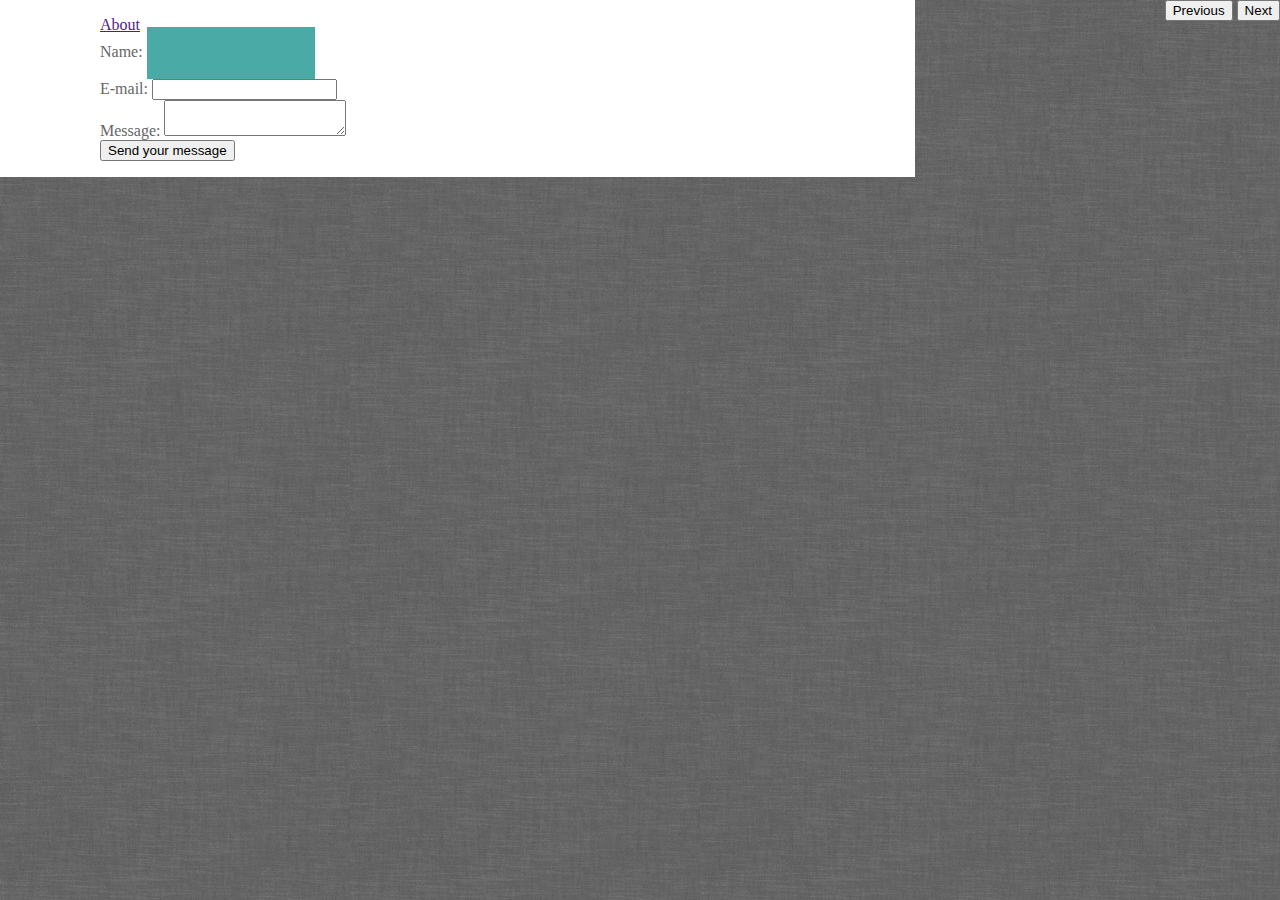
<file: contact.html>
<!DOCTYPE html>
<html lang="en-us">

<head>
  <meta charset="utf-8" />
  <meta http-equiv="X-UA-Compatible" content="IE=edge">
  <title>Student Bio</title>

  <link rel="stylesheet" href="assets/css/style.css">
</head>

<body>
  <header>
    <nav></nav>
    <ul>
      <a href=""><li>About</li></a>
    </ul>
    </body>
    <div id="container">
      <form action="/my-handling-form-page" method="post">
        <div>
          <label for="name">Name:</label>
          <input type="text" id="name" name="user_name">
        </div>

        <div>
          <label for="mail">E-mail:</label>
          <input type="email" id="mail" name="user_email">
        </div>

        <div>
          <label for="msg">Message:</label>
          <textarea id="msg" name="user_message"></textarea>
        </div>

        <div class="button">
          <button type="submit">Send your message</button>
        </div>
      </form>
  </header>


  </div>

  <div style="overflow:auto;">
    <div style="float:right;">
      <button type="button" id="prevBtn" onclick="nextPrev(-1)">Previous</button>
      <button type="button" id="nextBtn" onclick="nextPrev(1)">Next</button>
    </div>
  </div>


  </form>
</body>

</html>
</file>
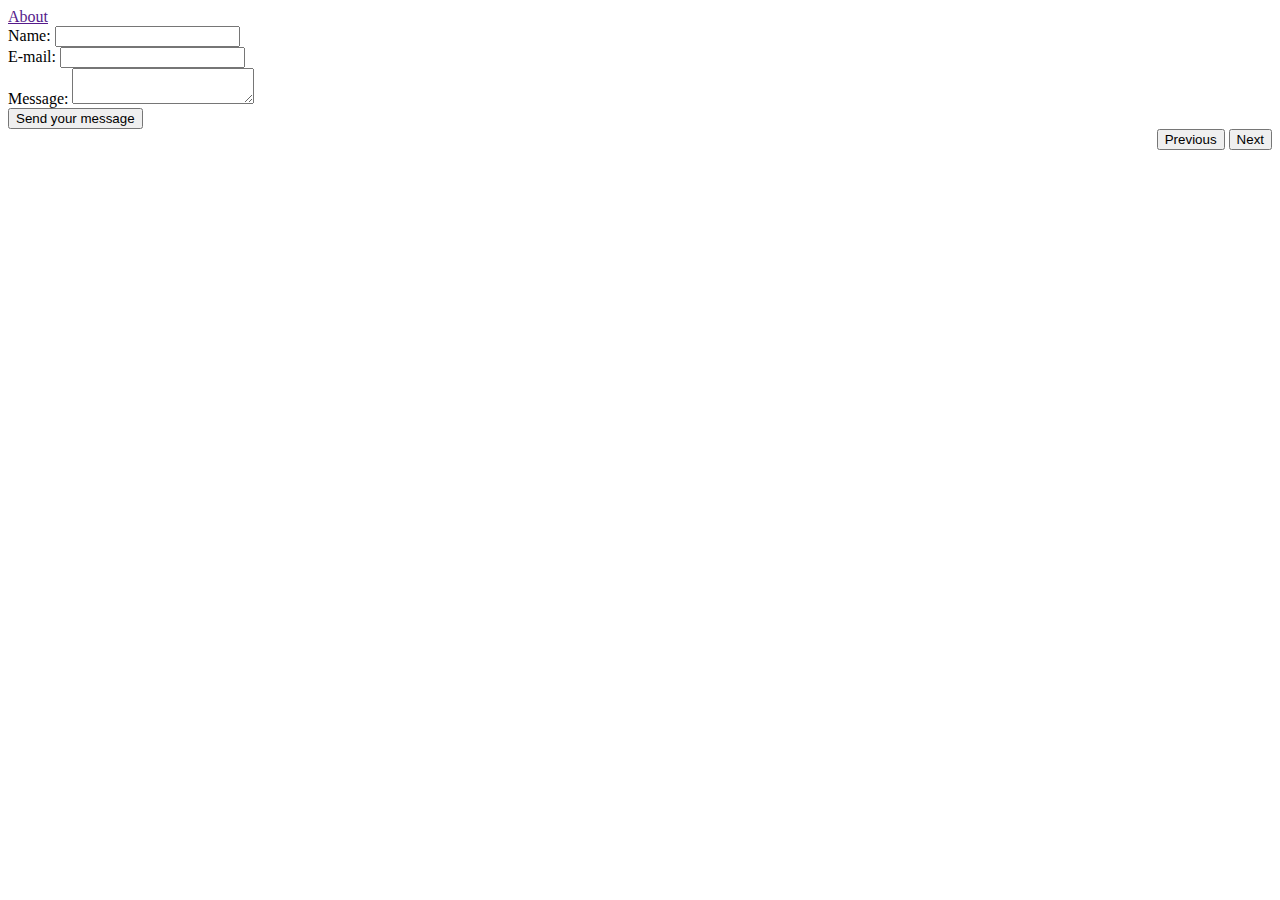
<file: Basic-Portfolio/Basic-Portfolio/contact.html>
<!DOCTYPE html>
<html lang="en-us">

<head>
  <meta charset="utf-8" />
  <meta http-equiv="X-UA-Compatible" content="IE=edge">
  <title>Student Bio</title>

  <link rel="stylesheet" href="assets/css/style.css">
</head>

<body>
  <header>
    <nav></nav>
    <ul>
      <a href=""><li>About</li></a>
    </ul>
    </body>
    <div id="container">
      <form action="/my-handling-form-page" method="post">
        <div>
          <label for="name">Name:</label>
          <input type="text" id="name" name="user_name">
        </div>

        <div>
          <label for="mail">E-mail:</label>
          <input type="email" id="mail" name="user_email">
        </div>

        <div>
          <label for="msg">Message:</label>
          <textarea id="msg" name="user_message"></textarea>
        </div>

        <div class="button">
          <button type="submit">Send your message</button>
        </div>
      </form>
  </header>


  </div>

  <div style="overflow:auto;">
    <div style="float:right;">
      <button type="button" id="prevBtn" onclick="nextPrev(-1)">Previous</button>
      <button type="button" id="nextBtn" onclick="nextPrev(1)">Next</button>
    </div>
  </div>


  </form>
</body>

</html>
</file>
<file: assets/css/style.css>
body{
    
    background-image: url("../css/Basic-Portfolio/Basic-Portfolio/assets/images/grey_wash_wall.png");
    padding: 0;
    margin: 0;
   
}

header {
    display: block;
    background-color: #ffffff;
    color: #666666;
    max-width: 100%;
    padding: 16px 100px;
    font-size: 16px;
    margin: auto;
    float: left;
    height: 100%;
}

h1{
    overflow: hidden;
    display: inline-block;
    background-color: #4aaaa5;
    text-align: center;
    font-size: 50px;
    margin-top: 50px;
    line-height: 45px;
    word-break: break-all;

}
.topnav{
    overflow: hidden;
    background-color: #ffffff;
    padding: 0px;


}
.topnav a{
    float: right;
    text-align: center;
    padding: 14px 16px;
    text-decoration: none;
    font-size: 17px;
}
.nav a:hover{
    background-color: #4aaaa5;

}

li a {
    color:#777777;
    display: inline;
    position: relative;
    font-family: Arial, Helvetica, sans-serif;
    text-emphasis: none;
}
ul{
    list-style-type: none;
    margin: 0;
    padding: 0;
    overflow: hidden;
    background-color: #ffffff;

}

.content{
    max-width: 500px;
    margin: auto;
    background: #ffffff;
    padding: 30px;
    float:left;
    text-align: center;
    border: 2px;
    border-style: solid;
    border-color:#dddddd;
    border-radius: 35px;
    font-family: 'Times New Roman', Times, serif;
    display: block;
}
.footer{

    position: fixed;
    left:0;
    text-align: center;
    bottom: 0px;
    color: #ffffff;
    padding: 2px;
    margin:2px;
    width: 100%;
    background-color: #666666;
    



}
.image{

    float: left;
    margin-top: 15px;
    margin-right: 25px;
    margin-left: 25px;
    margin-bottom: 15px;
    border-image: 0px;
}
 #portfolio,.container {
    
    background-color: #666666;
    margin-left: 10px;
    margin-bottom: 50px;
    margin-top:50px;
    padding: 30px;
    border: 10px;
    width: 400px;
    height: 200px;
    align-content: center;
    border-block-end: 2px;
    border-block-end-color: #666666;
    border-block-end-style: solid;
}


.p{
    margin-left: 10px;
    margin-right: 10px;
    margin-top: 5px;
    margin-bottom: 5px;
    line-height: 25px;
    color: #666666;
    font-family: 'Arial', 'Helvetica Neue', Helvetica, sans-serif;
}

#name{
text-align: center;
height: 50px;
background-color: #4aaaa5;
margin-top:-7px;
margin-right:500px; 
color: #ffffff;
border :#cccccc;
font-family: 'Georgia', Times, Times New Roman, serif; 
}

.main{
    max-width: 1090px;
    margin: auto;
}
.main-section{
        max-width: 963px;
        margin: auto;

    
}

.colum{
    float: left;
    width: 33.33%;
    display: none;
    overflow: hidden;
    text-align: center;

}
.show {
    display: block;
}
.row {
    margin: 100px;}
</file>
<file: Basic-Portfolio/Basic-Portfolio/assets/css/style.css>
* {
    box-sizing: border-box;
}
.body{
    
    background:url(.\Basic-Portfolio\Basic-Portfolio\assets\images\grey_wash_wall.png);
    background-size: cover;
    margin: 0;
   
}
.header {
    display: block;
    background-color: #ffffff;
    color: #666666;
    max-width: 100%;
    padding: 16px 100px;
    font-size: 16px;
    margin: auto;
    float: left;
    height: 100%;
}

.h1{
    overflow: hidden;
    display: inline-block;
    background-color: #4aaaa5;
    text-align: center;
    font-size: 50px;
    margin-top: 50px;
    line-height: 45px;
    word-break: break-all;

}
.topnav{
    overflow: hidden;
    background-color: #ffffff;
    padding: 0px;


}
.topnav a{
    float: right;
    text-align: center;
    padding: 14px 16px;
    text-decoration: none;
    font-size: 17px;
}
.nav a:hover{
    background-color: #4aaaa5;

}

li a {
    color:#777777;
    display: inline;
    position: relative;
    font-family: Arial, Helvetica, sans-serif;
    text-emphasis: none;
}
ul{
    list-style-type: none;
    margin: 0;
    padding: 0;
    overflow: hidden;
    background-color: #ffffff;

}

.content{
    max-width: 500px;
    margin: auto;
    background: #ffffff;
    padding: 30px;
    float:left;
    text-align: center;
    border: 2px;
    border-style: solid;
    border-color:#dddddd;
    border-radius: 35px;
    font-family: 'Times New Roman', Times, serif;
    display: block;
}
.footer{

    position: fixed;
    left:0;
    text-align: center;
    bottom: 0px;
    color: #ffffff;
    padding: 2px;
    margin:2px;
    width: 100%;
    background-color: #666666;
    



}
.image{

    float: left;
    margin-top: 15px;
    margin-right: 25px;
    margin-left: 25px;
    margin-bottom: 15px;
    border-image: 0px;
}
 #portfolio,.container {
    
    background-color: #666666;
    margin-left: 10px;
    margin-bottom: 50px;
    margin-top:50px;
    padding: 30px;
    border: 10px;
    width: 400px;
    height: 200px;
    align-content: center;
    border-block-end: 2px;
    border-block-end-color: #666666;
    border-block-end-style: solid;
}


.p{
    margin-left: 10px;
    margin-right: 10px;
    margin-top: 5px;
    margin-bottom: 5px;
    line-height: 25px;
    color: #666666;
    font-family: 'Arial', 'Helvetica Neue', Helvetica, sans-serif;
}

.name{
text-align: center;
height: 50px;
background-color: #4aaaa5;
margin-top:-7px;
margin-right:500px; 
color: #ffffff;
border :#cccccc;
font-family: 'Georgia', Times, Times New Roman, serif; 
}

.main{
    max-width: 1090px;
    margin: auto;
}
.main-section{
        max-width: 963px;
        margin: auto;

    
}

.colum{
    float: left;
    width: 33.33%;
    display: none;
    overflow: hidden;
    text-align: center;

}
.show {
    display: block;
}
.row {
    margin: 100px;}
</file>
